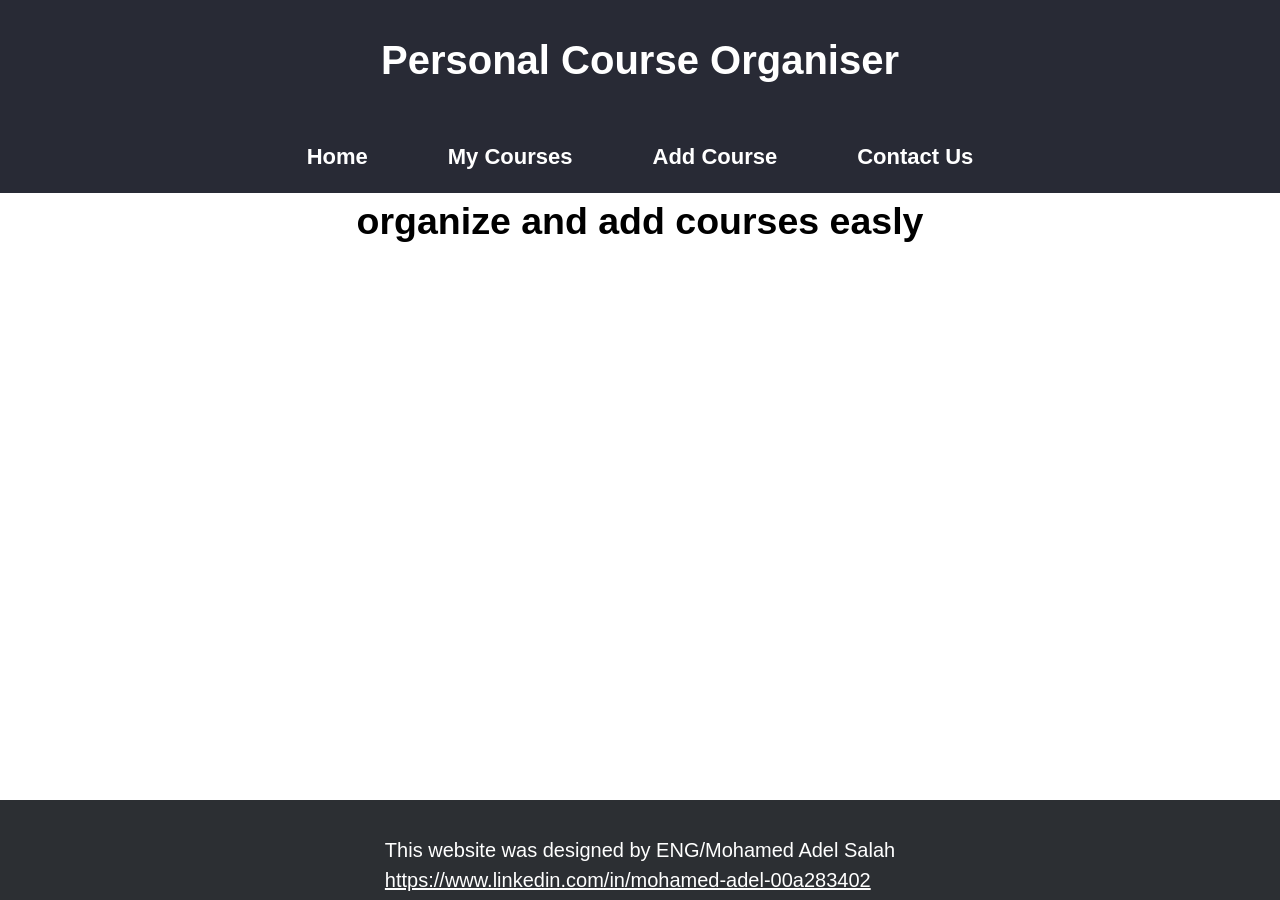
<file: index.html>
<!DOCTYPE html>
<html>
<head>
<meta charset="UTF-8">
<title>Personal Course Organizer</title>
<meta name="viewport" content="width=device-width, initial-scale=1.0">
<link rel="stylesheet" href="style.css">
<link rel="mycourses" href="mycourses.html">
<link rel="addcourses" href="addcourses.html">
<link rel="contact" href="contactus.html">
<link rel="Home" href="index.html">
</head>
<body>
<header>
<h1>Personal Course Organiser</h1>
</header>
<nav>
    <ul>
        <li><a href="index.html">Home</a></li>
        <li><a href="mycourses.html">My Courses</a></li>
        <li><a href="addcourses.html">Add Course</a></li>
        <li><a href="contactus.html">Contact Us</a></li>
    </ul>
</nav>
<section>
<h2>organize and add courses easly</h2>
</section>
<article>
</article>
<footer>
<p >
  <br>
  This website was designed by ENG/Mohamed Adel Salah
<br>
<a href="https://www.linkedin.com/in/mohamed-adel-00a283402">https://www.linkedin.com/in/mohamed-adel-00a283402</a>
</p>
</footer>
</body>
</html>
</file>
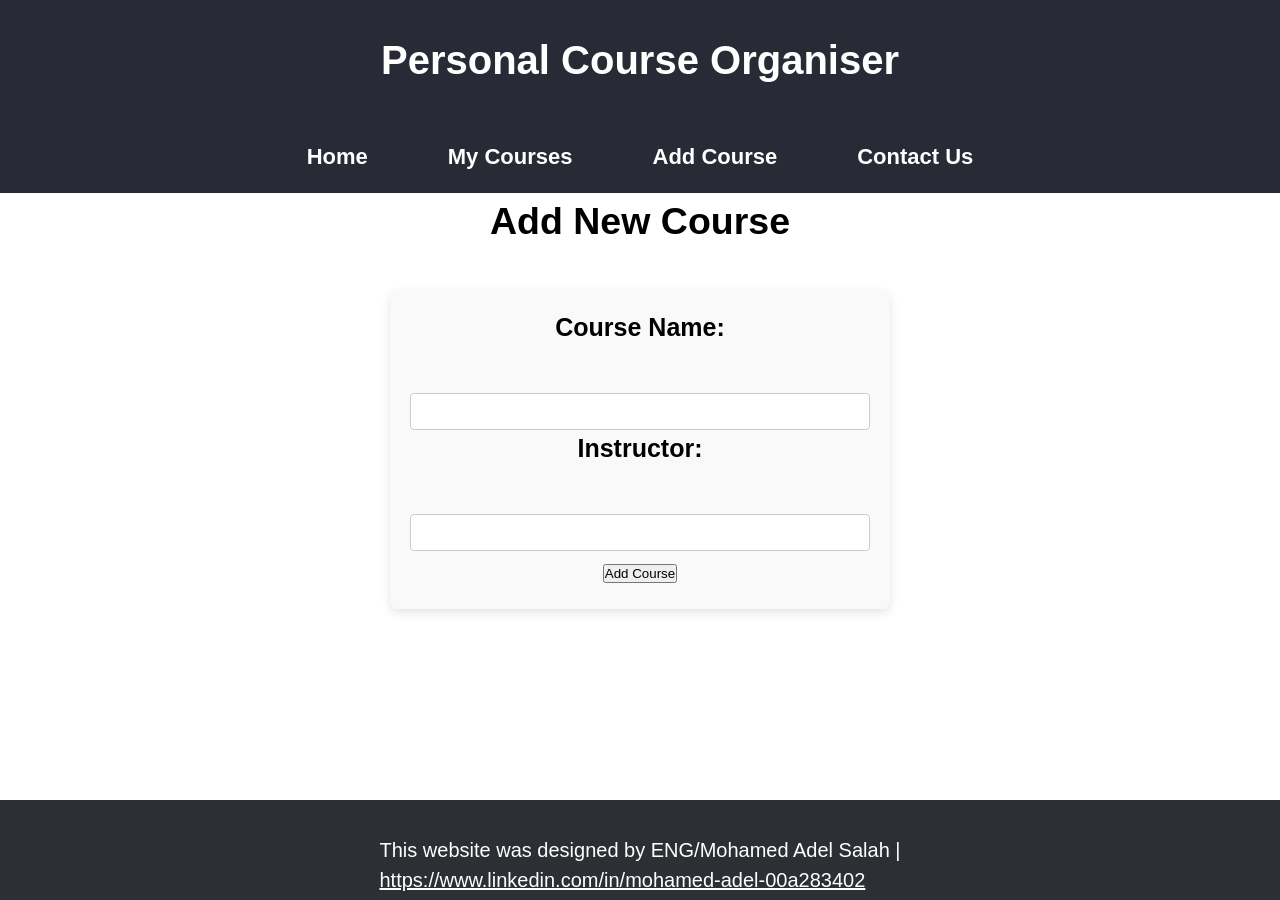
<file: addcourses.html>
<!DOCTYPE html>
<html>
<head>
<meta charset="UTF-8">
<title>Personal Course Organizer</title>
<meta name="viewport" content="width=device-width, initial-scale=1.0">
<link rel="stylesheet" href="style.css">
<link rel="mycourses" href="mycourses.html">
<link rel="addcourses" href="addcourses.html">
<link rel="contact" href="contactus.html">
<link rel="Home" href="index.html">
</head>
<body>
<header>
<h1>Personal Course Organiser</h1>
</header>
<nav>
    <ul>
        <li><a href="index.html">Home</a></li>
        <li><a href="mycourses.html">My Courses</a></li>
        <li><a href="addcourses.html">Add Course</a></li>
        <li><a href="contactus.html">Contact Us</a></li>
    </ul>
</nav>
<section>
  <h2>Add New Course</h2>
<form class="course-form">
<label for="course_name">Course Name:</label><br>
<input type="text" id="course_name" name"course_name"><br>
<label for="Instructor">Instructor:</label><br>
<input type="text" id="Instructor" name="Instructor"><br>
<button type="submit" class="submit-btn">Add Course</button>
</form>
</section>
<article>
</article>
<footer>
<p >
  <br>
  This website was designed by ENG/Mohamed Adel Salah |
<br>
<a href="https://www.linkedin.com/in/mohamed-adel-00a283402">https://www.linkedin.com/in/mohamed-adel-00a283402</a>
</p>
</footer>
</body>
</html>
</file>
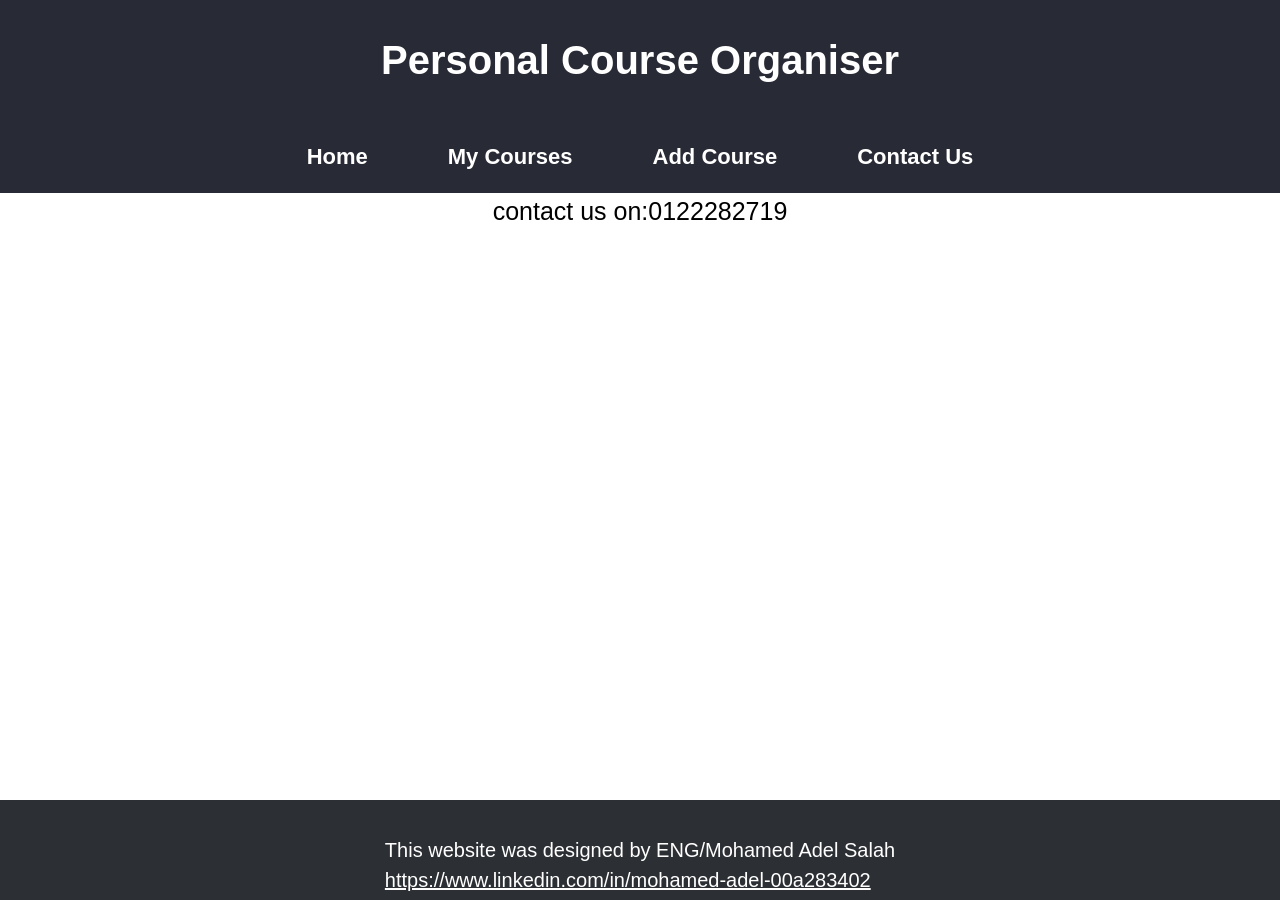
<file: contactus.html>
<!DOCTYPE html>
<html>
<head>
<meta charset="UTF-8">
<title>Personal Course Organizer</title>
<meta name="viewport" content="width=device-width, initial-scale=1.0">
<link rel="stylesheet" href="style.css">
<link rel="mycourses" href="mycourses.html">
<link rel="addcourses" href="addcourses.html">
<link rel="contact" href="contactus.html">
<link rel="Home" href="index.html">
<style></style>
</head>
<body>
  <header>
  <h1>Personal Course Organiser</h1>
  </header>
  <nav>
    <ul>
        <li><a href="index.html">Home</a></li>
        <li><a href="mycourses.html">My Courses</a></li>
        <li><a href="addcourses.html">Add Course</a></li>
        <li><a href="contactus.html">Contact Us</a></li>
    </ul>
</nav>
<section><p>contact us on:0122282719</p>
</section>
<article>
</article>
<footer>
<p >
  <br>
  This website was designed by ENG/Mohamed Adel Salah
<br>
<a href="https://www.linkedin.com/in/mohamed-adel-00a283402">https://www.linkedin.com/in/mohamed-adel-00a283402</a>
</p>
</footer>
</body>
</html>
</file>
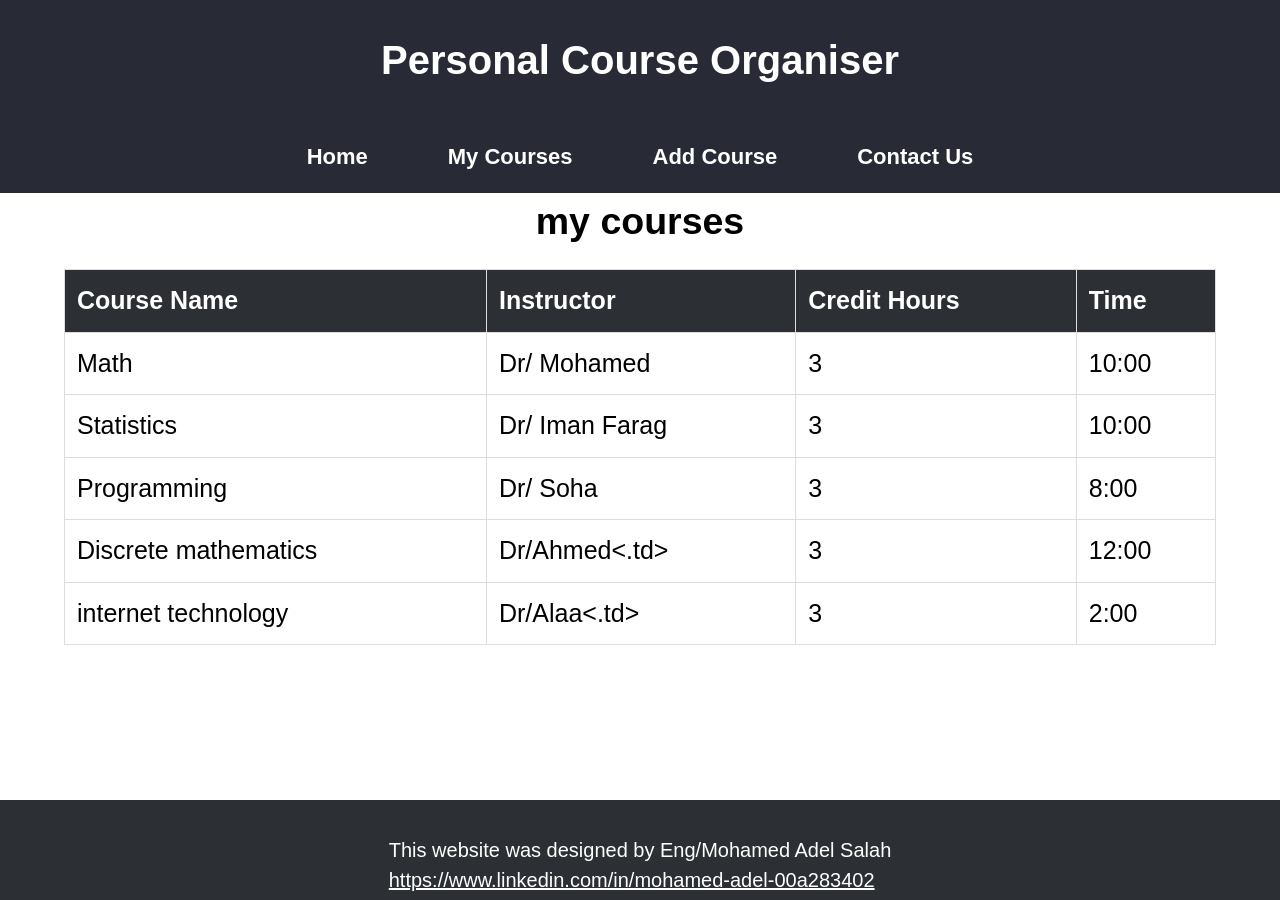
<file: mycourses.html>
<!DOCTYPE html>
<html>
<head>
<meta charset="UTF-8">
<title>Personal Course Organizer</title>
<meta name="viewport" content="width=device-width, initial-scale=1.0">
<link rel="stylesheet" href="style.css">
<link rel="mycourses" href="mycourses.html">
<link rel="addcourses" href="addcourses.html">
<link rel="contact" href="contactus.html">
<link rel="Home" href="index.html">
</head>
<body>
  <header>
  <h1>Personal Course Organiser</h1>
  </header>
  <nav>
    <ul>
        <li><a href="index.html">Home</a></li>
        <li><a href="mycourses.html">My Courses</a></li>
        <li><a href="addcourses.html">Add Course</a></li>
        <li><a href="contactus.html">Contact Us</a></li>
    </ul>
</nav>
<section>
  <h2>my courses</h2>
  <table>
  <thead>
    <tr>
      <th>Course Name</th>
      <th>Instructor</th>
      <th>Credit Hours</th>
      <th>Time</th>
    </tr>
  </thead>

  <tbody>
    <tr>
      <td>Math</td>
      <td>Dr/ Mohamed</td>
      <td>3</td>
      <td>10:00</td>
    </tr>

    <tr>
      <td>Statistics</td>
      <td>Dr/ Iman Farag</td>
      <td>3</td>
      <td>10:00</td>
    </tr>

    <tr>
      <td>Programming</td>
      <td>Dr/ Soha</td>
      <td>3</td>
      <td>8:00</td>
    </tr>
    <tr>
      <td>Discrete mathematics</td>
      <td>Dr/Ahmed<.td>
      <td>3</td>
      <td>12:00</td>
    </tr>
    <tr>
      <td>internet technology</td>
      <td>Dr/Alaa<.td>
      <td>3</td>
      <td>2:00</td>
    </tr>

  </tbody>
</table>


</section>
<article>
</article>
<footer>
<p>
<br>
  This website was designed by Eng/Mohamed Adel Salah
<br>
<a href="https://www.linkedin.com/in/mohamed-adel-00a283402">https://www.linkedin.com/in/mohamed-adel-00a283402</a>
</p>
</footer>
</body>
</html>
</file>
<file: style.css>
* {
    box-sizing: border-box;
    margin: 0;
    padding: 0;
    font-family: "Verdana", sans-serif;
    font-stretch: expanded;
    color:inherit;
}

body {
    background-color: #ffffff;
    color: black;
    line-height: 1.5;
    font-size:25px;
    display: flex;
    flex-direction:column;
    min-height: 100vh;
}
header {
    background-color: #282a35;
    padding: 30px;
    text-align: center;
}

header h1 {
    font-size: 40px;
    color: white;
}
section{
  flex:1;
}
article{
  flex:1;

}


nav {
    background-color: #282a35;
    overflow: hidden;
    position: relative;
    top: 0;
    color:white;
}

nav ul {
    list-style-type:none;
    display:flex;
    justify-content: center;
    padding: 0;
    margin: 0;
    background-color: #282a35;
    flex-wrap: wrap;
}
nav ul li{
  margin: 5px 15px;
  padding: inherit;
  border:circle;
  transition:1s;
}
nav ul li:hover{
  transform:scale(1.3);
  color:blue;
}
nav ul li a {
    display: block;
    color: white;
    text-align: center;
    padding: 15px 25px;
    text-decoration: none;
    font-size: 22px;
    font-weight: bold;
  border-top:5;
}
/* nav ul li a:before{
  color: red;
} */
nav ul li a:active{
  color:blue;
  transform: scale(1);
}
section{
  flex:1;
  text-align: center;
}
    table {
    width: 90%;
    margin: 20px auto;
    border-collapse: collapse;
    font-family: sans-serif;
    background-color: white;
    color: black;
    display: table;
    overflow-x: auto;
    word-break: break-word;

      th, td {
        border: 1px solid #ddd;
        padding: 12px;
        text-align: left;
      }

      th {
          background-color: #2c2f33;
          color: white;
      }
      tr:hover {
          background-color: #f5f5f5;
      }
    }
    form{
    max-width: 500px;
    margin: 40px auto;
    padding: 20px;
    background: #f9f9f9;
    border-radius: 8px;
    box-shadow: 0 4px 10px rgba(0,0,0,0.1);
}

.form-group {
    margin-bottom: 15px;
    text-align: left; /* عشان الليبل يكون على الشمال فوق الـ input */
}

label {
    display: block;
    margin-bottom: 5px;
    font-weight: bold;
}

input {
    width: 100%;
    padding: 10px;
    border: 1px solid #ccc;
    border-radius: 4px;
    box-sizing: border-box; /* عشان الـ padding ميخربش العرض */
}

submit-btn {
    width: 100%;
    padding: 12px;
    background-color: #007bff;
    color: white;
    border: none;
    border-radius: 4px;
    cursor: pointer;
    font-size: 16px;
    transition: 0.3s;
}

submit-btn:hover {
    background-color: #0056b3;
}


footer {
  margin-top: auto;
  display: flex;
  justify-content: center;
  padding: 5px;
  width: 100%;
  color:white;
  background-color:#2c2f33;
  font-weight:lighter;
  font-size:20px;
}
footer a{
  transition: 0.3s;
}
footer:active{
  color:blue;
}
footer a:honver{
  transform: scale(1.5);
  color: blue;
}
</file>
